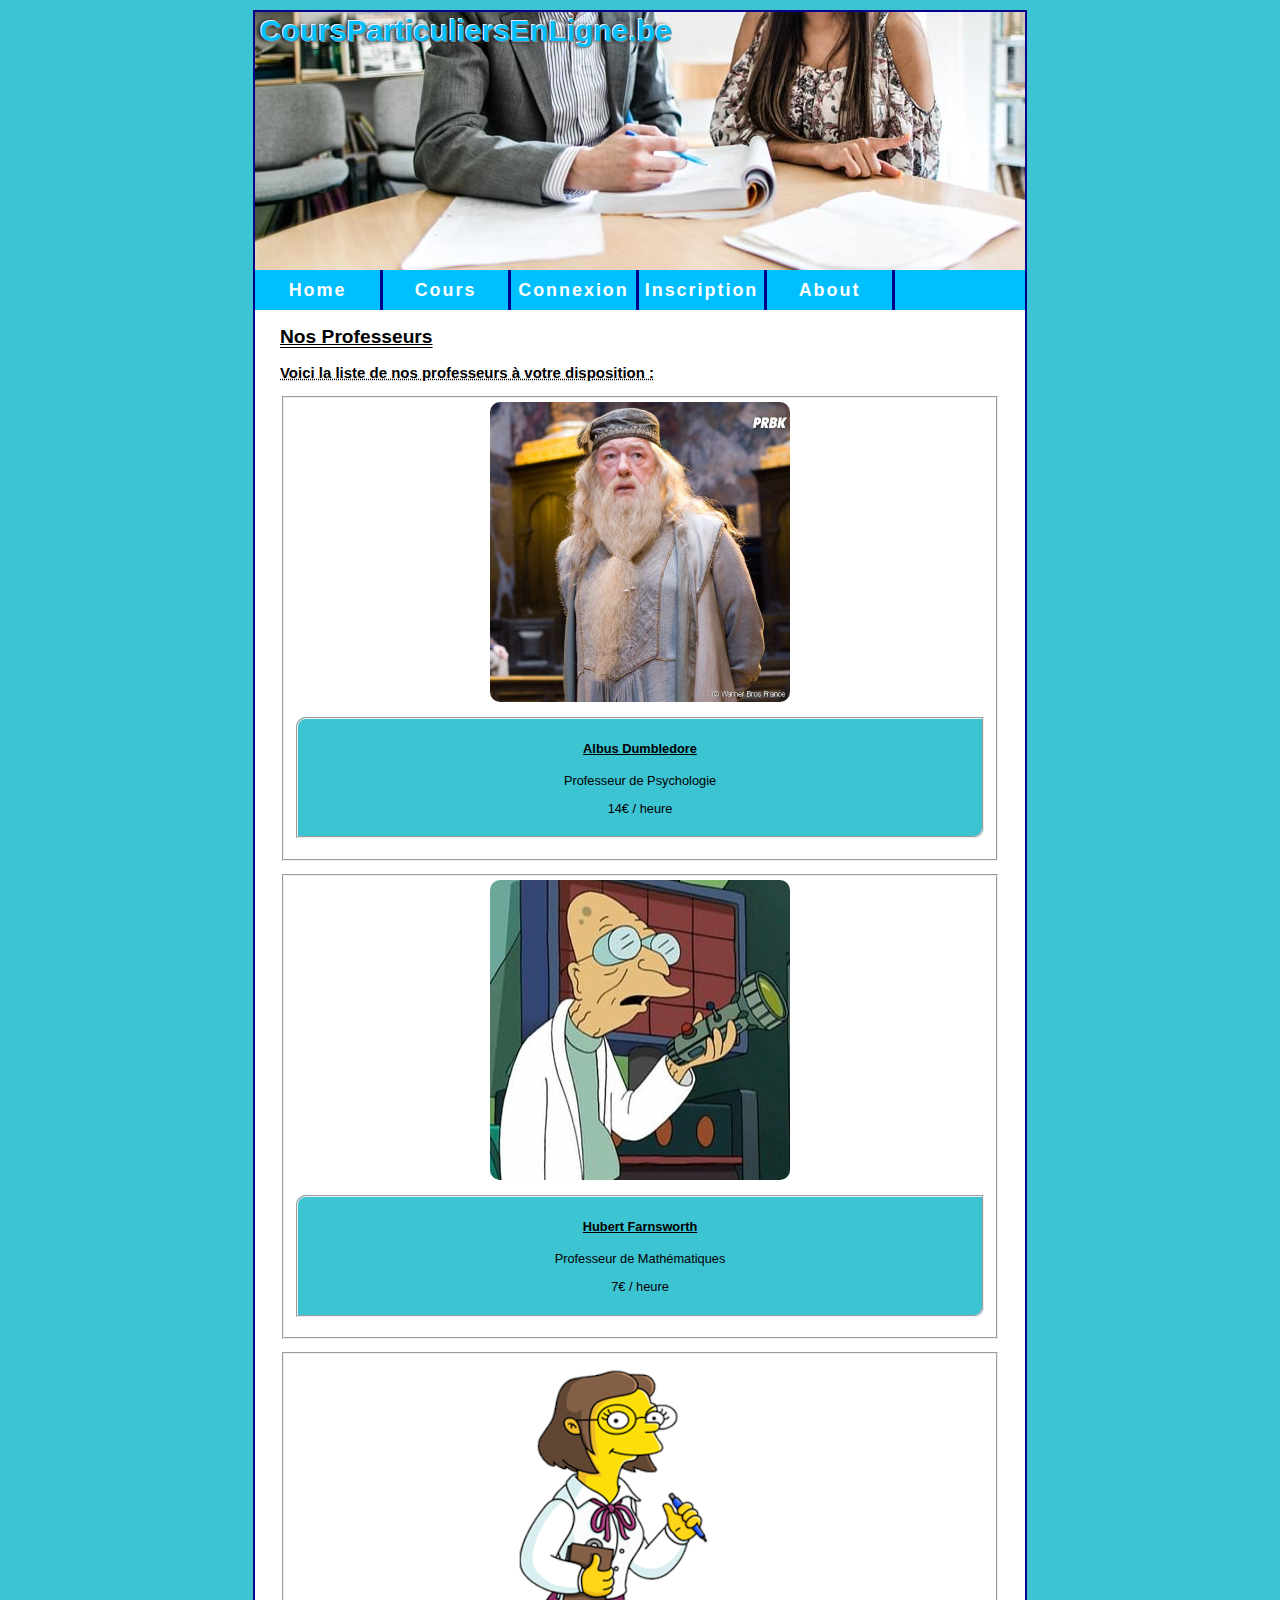
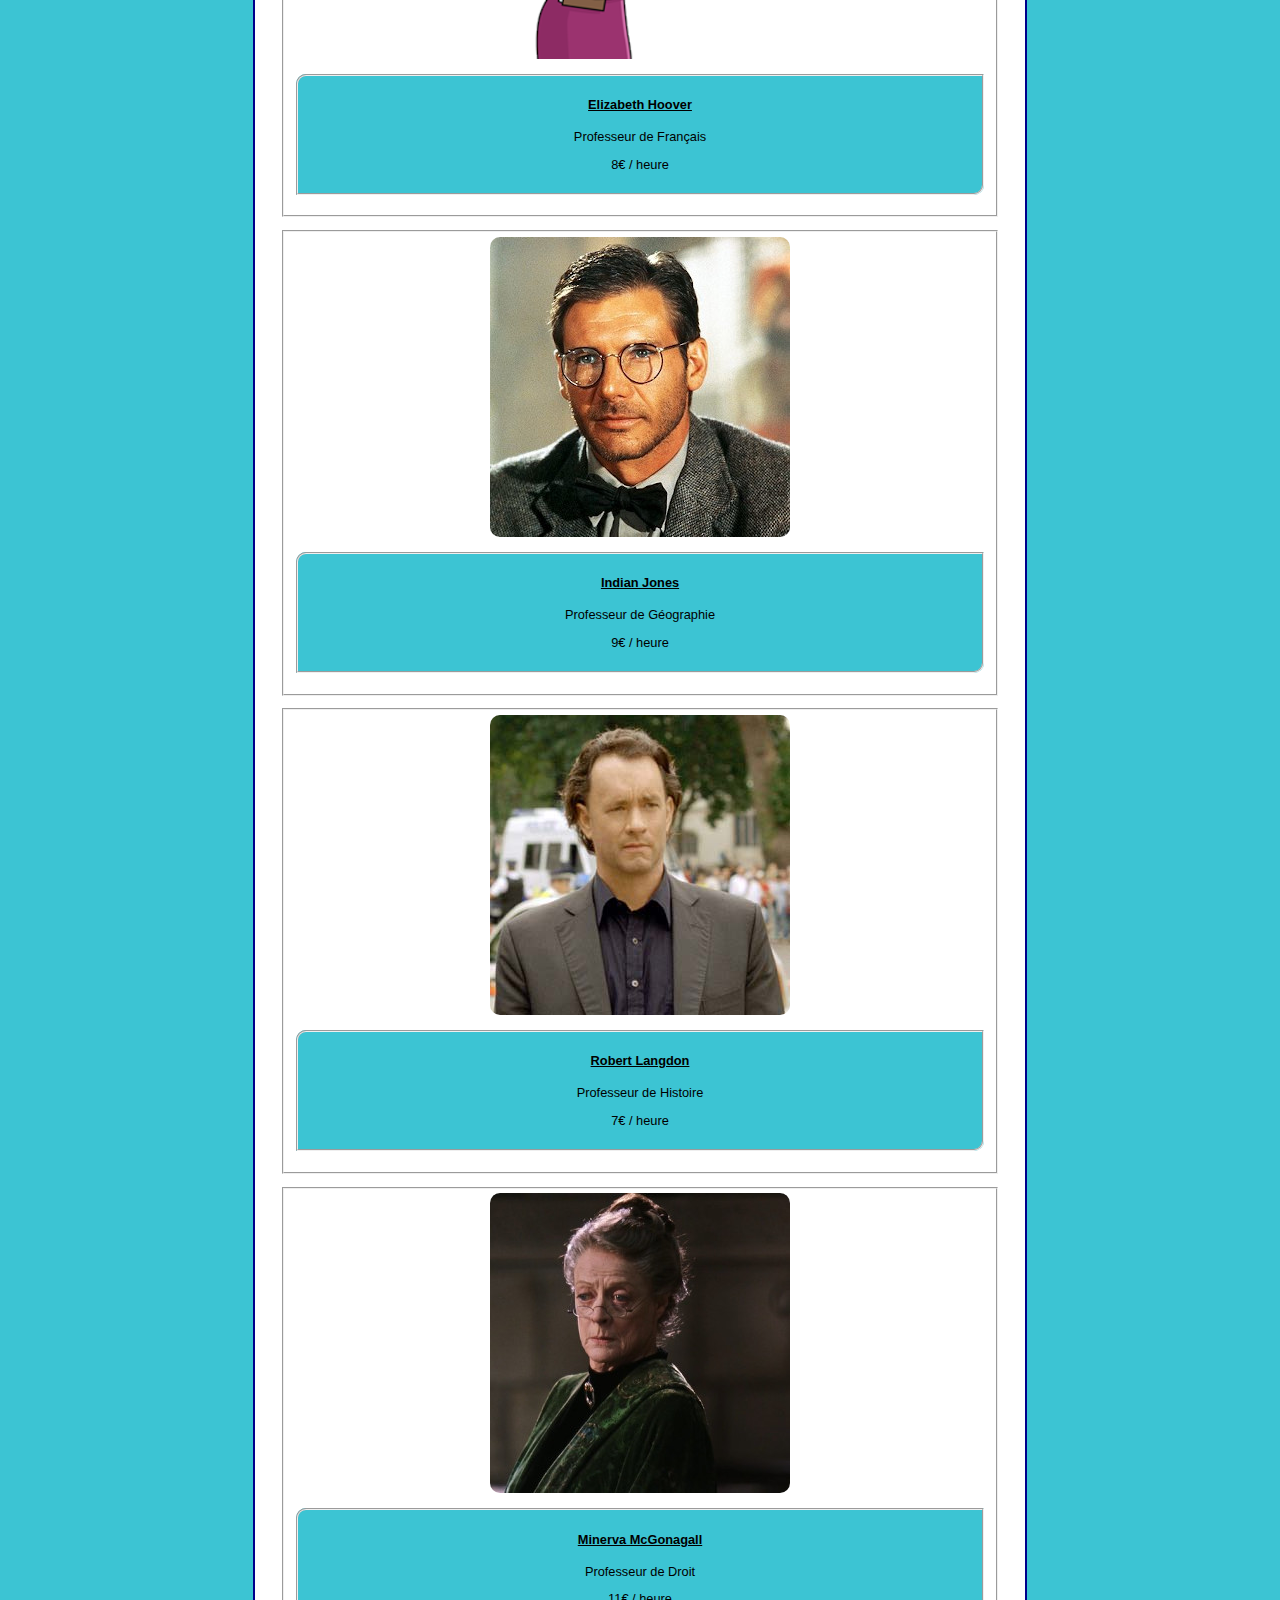
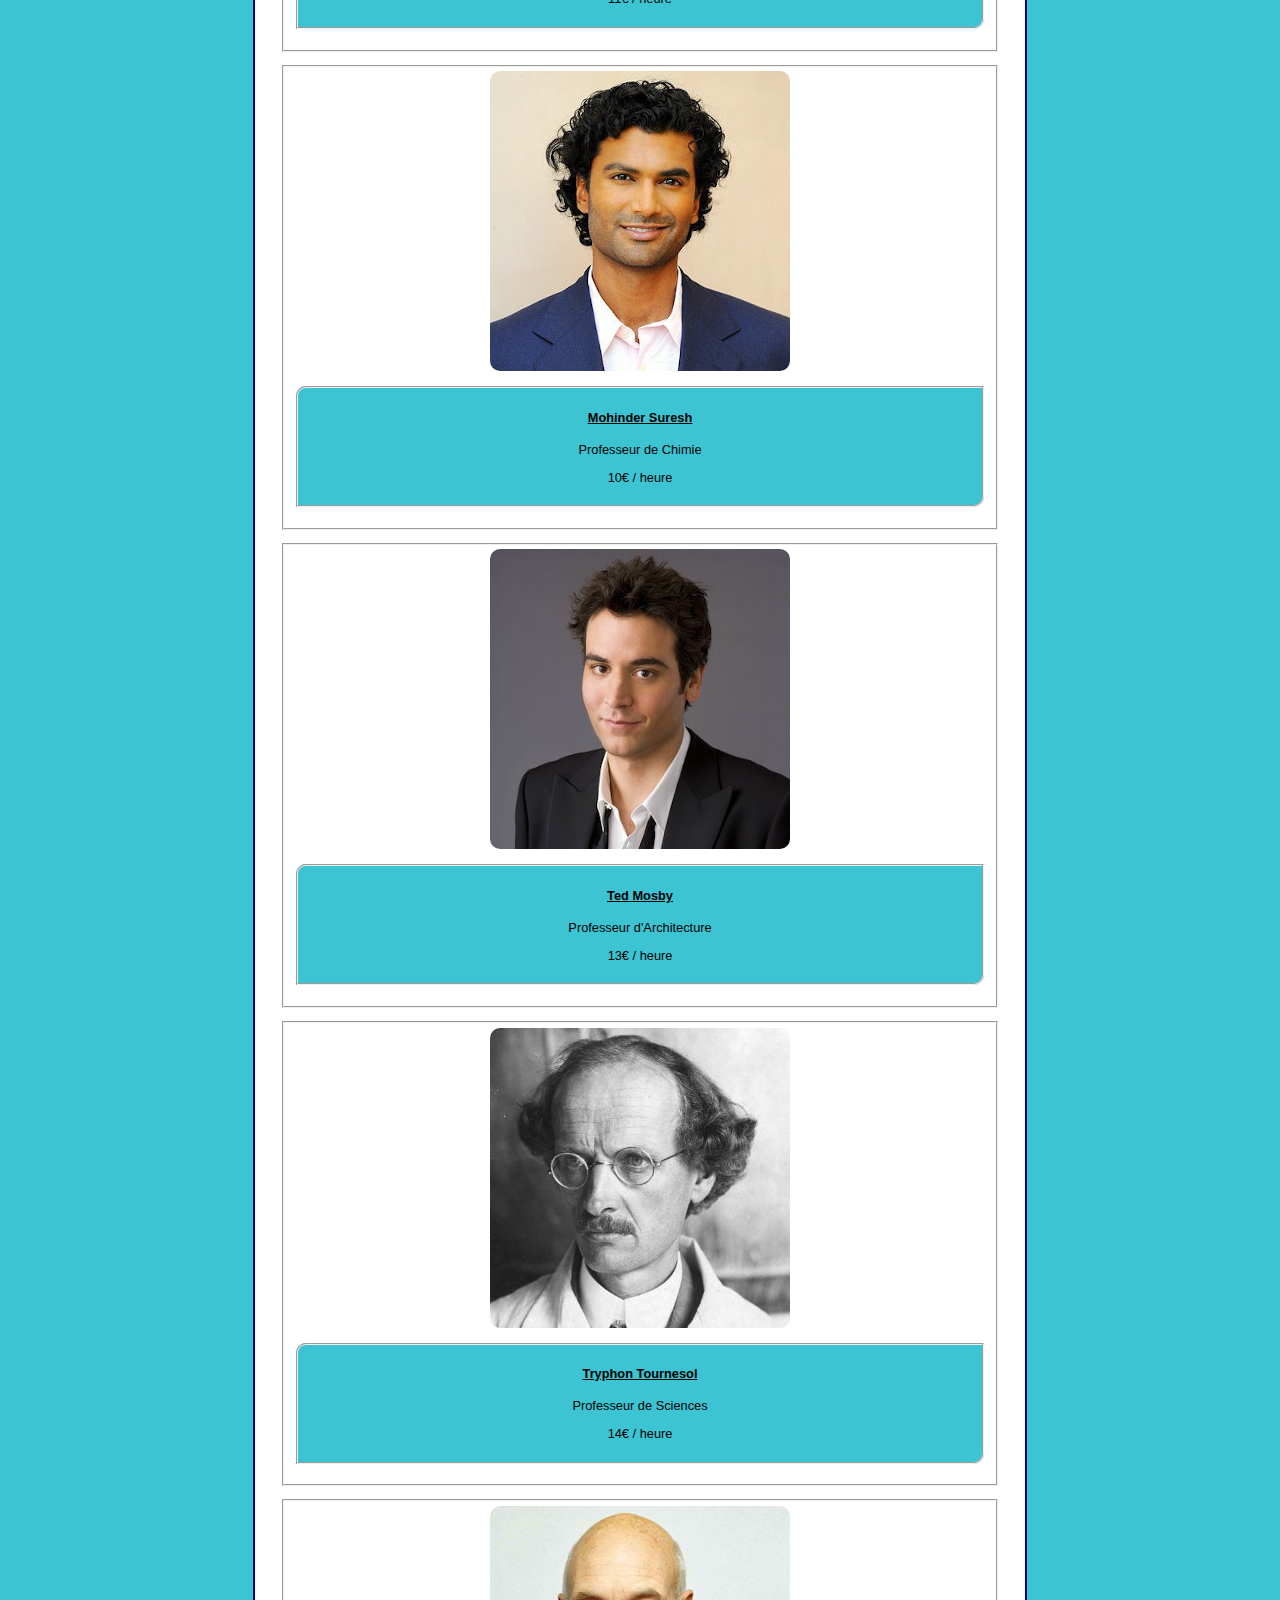
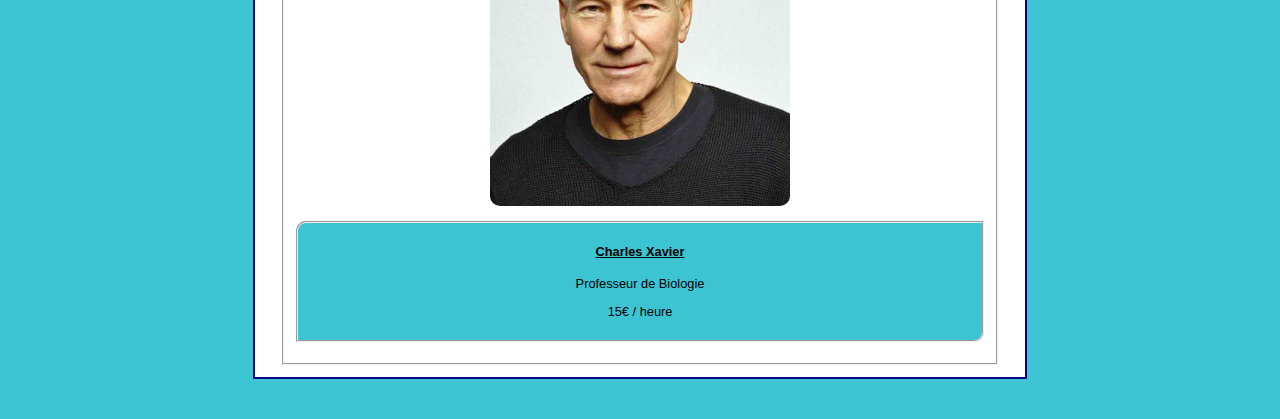
<file: Frontend/index.html>
<!DOCTYPE html>
<html lang="fr">
<head>
    <meta charset="UTF-8">
    <title>CoursParticuliersEnLigne.be</title>
    <script src="js/site_prof.js" type="text/javascript"></script>
    <link href="css/index.css" rel="stylesheet" type="text/css">
</head>

<body>
    <div id="contenu">
        <h1 id="header"><span>CoursParticuliersEnLigne.be</span></h1>

        <nav>
            <ul id="horizontal">
                <li><a href="index.html">Home</a></li>
                <li><a href="coursParticuliers.html">Cours</a></li>
                <li><a href="connexion.html">Connexion</a></li>
                <li><a href="inscription.html">Inscription</a></li>
                <li><a href="about.html">About</a></li>
            </ul>
        </nav>

        <div id="presentation">
            <h2>Nos Professeurs</h2>
                <h3>Voici la liste de nos professeurs à votre disposition :</h3>
                    <fieldset>
                        <img src="img-prof/dumbledore.jpg" alt="Dumbledore"><br>
                        <fieldset class="description">
                            <h4>Albus Dumbledore</h4>
                            <p>Professeur de Psychologie</p>
                            <p>14€ / heure</p>
                            </fieldset>
                    </fieldset>
                    <fieldset>
                        <img src="img-prof/farnsworth.jpg" alt="Farnsworth"><br>
                        <fieldset class="description">
                            <h4>Hubert Farnsworth</h4>
                            <p>Professeur de Mathématiques</p>
                            <p>7€ / heure</p>
                        </fieldset>
                    </fieldset>
                    <fieldset>
                        <img src="img-prof/hoover.png" alt="Hoover"><br>
                        <fieldset class="description">
                            <h4>Elizabeth Hoover</h4>
                            <p>Professeur de Français</p>
                            <p>8€ / heure</p>
                        </fieldset>
                    </fieldset>
                    <fieldset>
                        <img src="img-prof/indiana_jones.jpg" alt="indiana Jones"><br>
                        <fieldset class="description">
                            <h4>Indian Jones</h4>
                            <p>Professeur de Géographie</p>
                            <p>9€ / heure</p>
                        </fieldset>
                    </fieldset>
                    <fieldset>
                        <img src="img-prof/langdon.jpg" alt="Langdon"><br>
                        <fieldset class="description">
                            <h4>Robert Langdon</h4>
                            <p>Professeur de Histoire</p>
                            <p>7€ / heure</p>
                        </fieldset>
                    </fieldset>
                    <fieldset>
                        <img src="img-prof/mcgonagall.jpg" alt="McGonagall"><br>
                        <fieldset class="description">
                            <h4>Minerva McGonagall</h4>
                            <p>Professeur de Droit</p>
                            <p>11€ / heure</p>
                        </fieldset>
                    </fieldset>
                    <fieldset>
                        <img src="img-prof/mohinder.jpg" alt="Mohinder"><br>
                        <fieldset class="description">
                            <h4>Mohinder Suresh</h4>
                            <p>Professeur de Chimie</p>
                            <p>10€ / heure</p>
                        </fieldset>
                    </fieldset>
                    <fieldset>
                        <img src="img-prof/ted.jpg" alt="Ted Mosby"><br>
                        <fieldset class="description">
                            <h4>Ted Mosby</h4>
                            <p>Professeur d'Architecture</p>
                            <p>13€ / heure</p>
                        </fieldset>
                    </fieldset>
                    <fieldset>
                        <img src="img-prof/tournesol.jpg" alt="Tournesol"><br>
                        <fieldset class="description">
                            <h4>Tryphon Tournesol</h4>
                            <p>Professeur de Sciences</p>
                            <p>14€ / heure</p>
                        </fieldset>
                    </fieldset>
                    <fieldset>
                        <img src="img-prof/xavier.jpg" alt="Xavier"><br>
                        <fieldset class="description">
                            <h4>Charles Xavier</h4>
                            <p>Professeur de Biologie</p>
                            <p>15€ / heure</p>
                        </fieldset>
                    </fieldset>
        </div>

    </div>
<br><br>

</body>
</html>
</file>
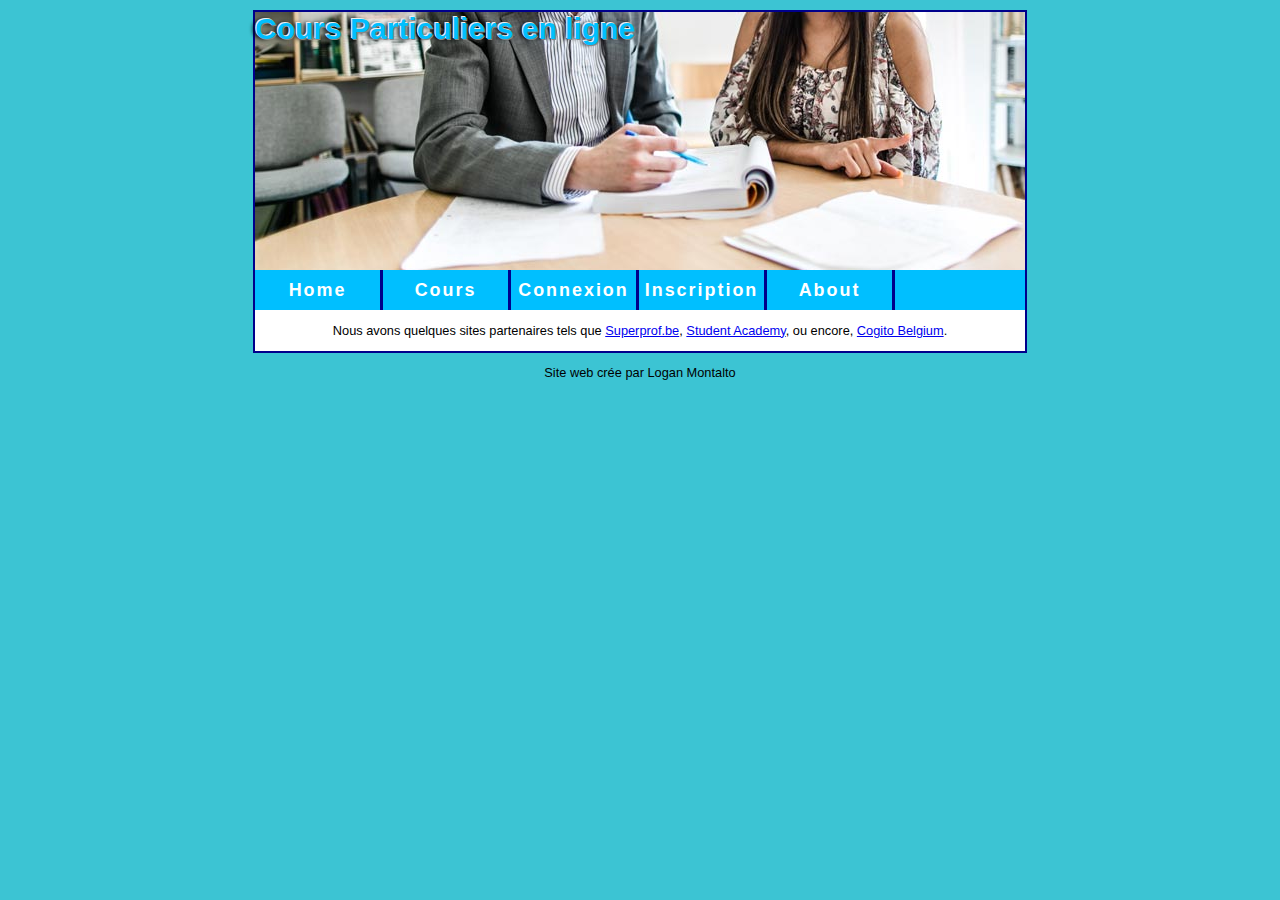
<file: Frontend/about.html>
<!DOCTYPE html>
<html lang="fr">
<head>
    <meta charset="UTF-8">
    <title>About</title>
    <script src="js/site_prof.js" type="text/javascript"></script>
    <link href="css/index.css" rel="stylesheet" type="text/css">
</head>

<body>
    <div id="contenu">
        <h1 id="header">Cours Particuliers en ligne</h1>

        <nav>
            <ul id="horizontal">
                <li><a href="index.html">Home</a></li>
                <li><a href="coursParticuliers.html">Cours</a></li>
                <li><a href="connexion.html">Connexion</a></li>
                <li><a href="inscription.html">Inscription</a></li>
                <li><a href="about.html">About</a></li>
            </ul>
        </nav>

        <div id="presentation">
            <p>Nous avons quelques sites partenaires tels que <a href="https://www.superprof.be/">Superprof.be</a>, <a href="https://studentacademy.be/">Student Academy</a>, ou encore, <a href="http://www.cogitobelgium.com/#"> Cogito Belgium</a>.</p>
        </div>

    </div>
    <p>Site web crée par Logan Montalto</p>
</body>
</html>
</file>
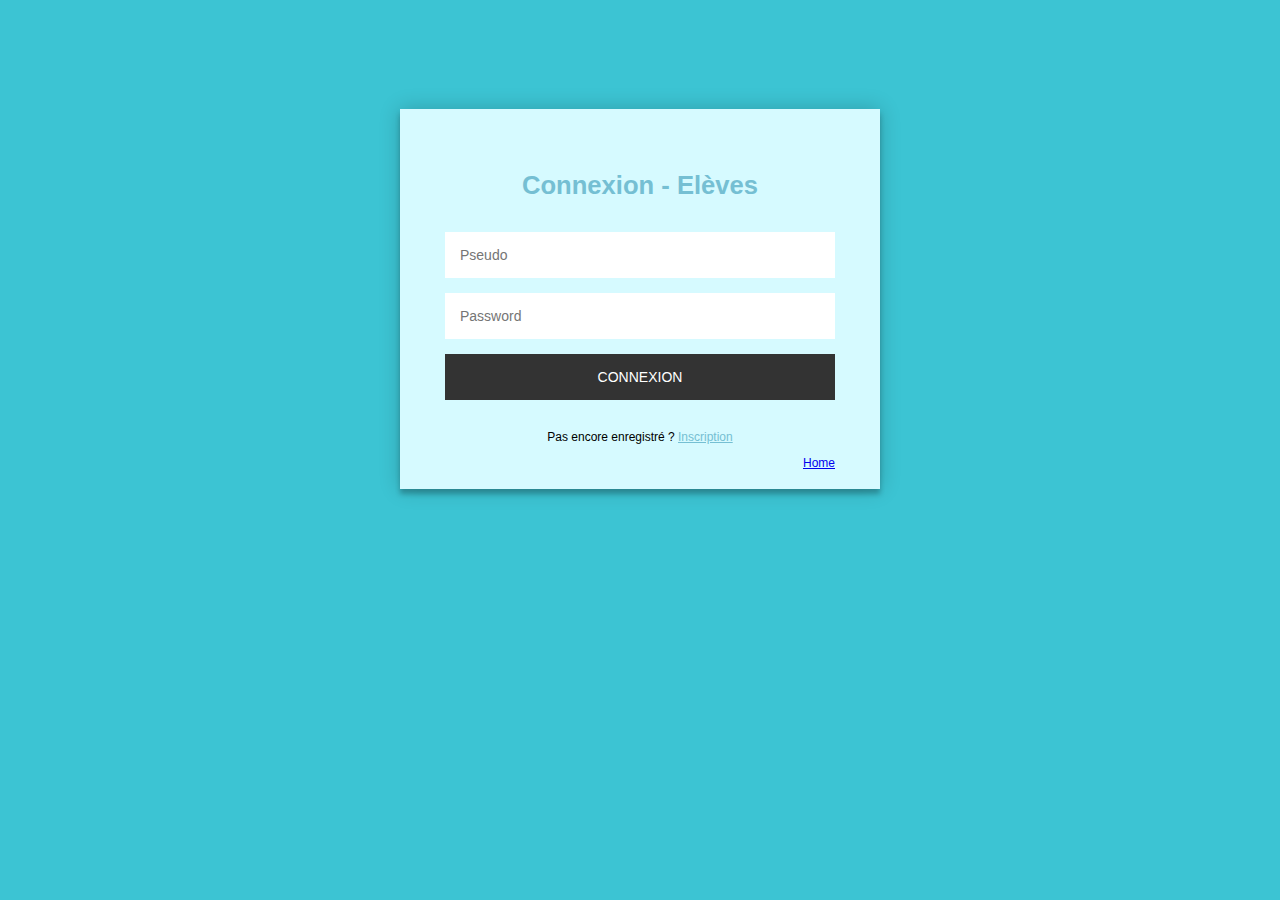
<file: Frontend/connexion.html>
<!DOCTYPE html>
<html lang="fr">
<head>
    <meta charset="UTF-8">
    <title>Connexion</title>
    <script src="js/site_prof.js" type="text/javascript"></script>
    <link href="css/connexion-inscription.css" rel="stylesheet" type="text/css">
</head>
<body>
    <div class="login-page">
        <div class="form">
            <h1>Connexion - Elèves</h1><br>
            <form class="login-form" name="formconnexion" onsubmit="return connexion(this)">
                <input type="text" id="copseudo" name="copseudo" placeholder="Pseudo" required/>

                <input type="password" id="cocode" name="cocode" placeholder="Password" required/>

                <input type="submit" value="Connexion" id="connection">
                <div id="erreurConnection"></div>
                <p class="message">Pas encore enregistré ? <a href="inscription.html">Inscription</a></p>
            </form>
            <p class="home"><a href="index.html">Home</p>
        </div>
    </div>
</body>
</html>
</file>
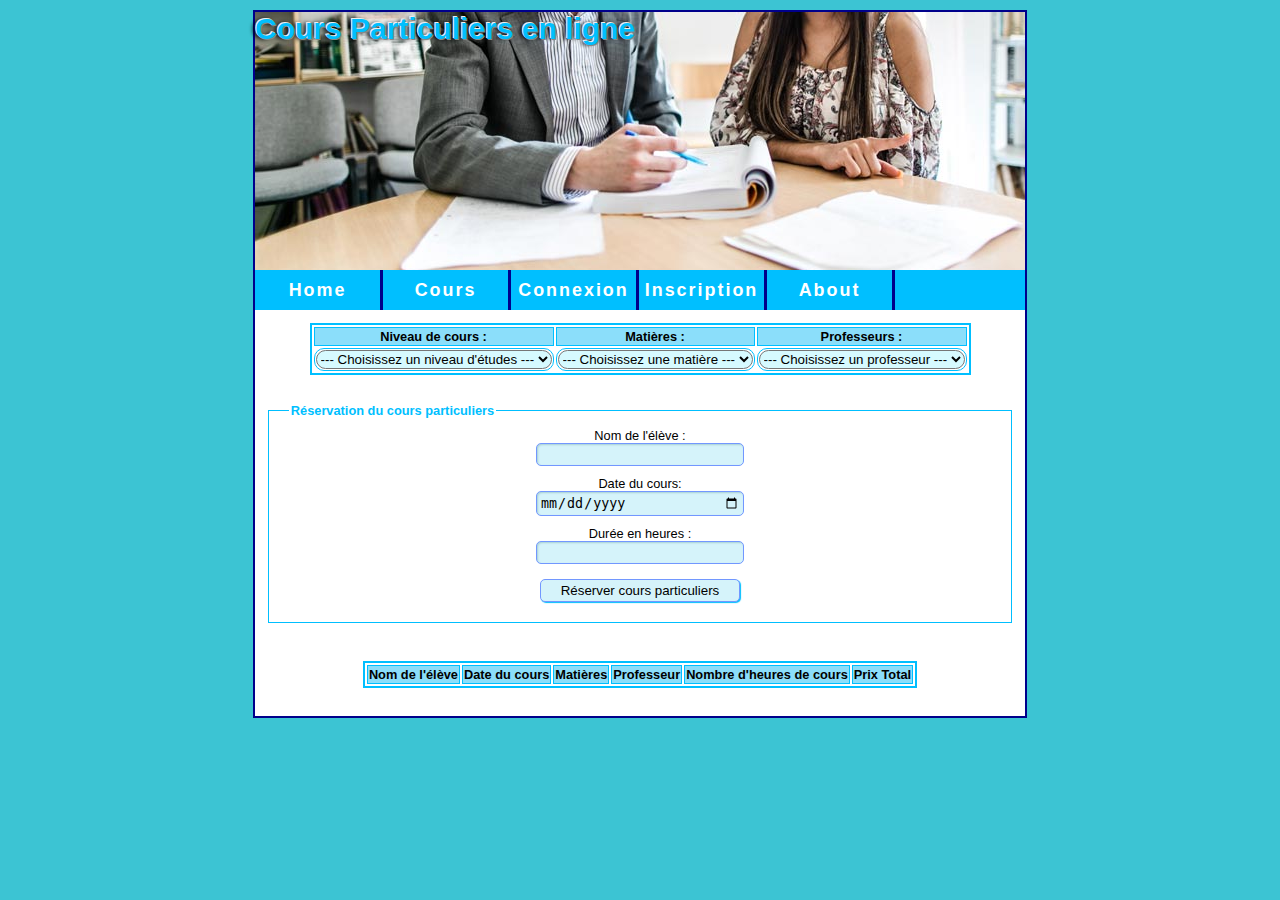
<file: Frontend/coursParticuliers.html>
<!DOCTYPE html>
<html lang="fr">
<head>
    <meta charset="UTF-8">
    <title>Réservez vos cours particuliers</title>
    <script src="js/site_prof.js" type="text/javascript"></script>
    <link href="css/index.css" rel="stylesheet" type="text/css">
</head>
<body onload="initialisationPage()">

    <div id="contenu">
        <h1 id="header">Cours Particuliers en ligne</h1>

        <nav>
            <ul id="horizontal">
                <li><a href="index.html">Home</a></li>
                <li><a href="coursParticuliers.html">Cours</a></li>
                <li><a href="connexion.html">Connexion</a></li>
                <li><a href="inscription.html">Inscription</a></li>
                <li><a href="about.html">About</a></li>
            </ul>
        </nav>

<!-- Liste déroulante dynamique, choix du niveau qui fait apparaitre les matières -->
    <form name="formMatiere" action="#" onSubmit="return ajouterCoursParticuliers(this)">
        <table>
            <tr>
                <th>Niveau de cours&nbsp;:</th>
                <th>Matières&nbsp;:</th>
                <th>Professeurs&nbsp;:</th>
            </tr>
            <tr>
                <td class="listeDeroulante"><select name="Niveau" onChange='Choix(this.form)'>
                    <option>--- Choisissez un niveau d'études ---</option>
                    <option>Primaire</option>
                    <option>Secondaire</option>
                    <option>Supérieur</option>
                </select></td>
                <td class="listeDeroulante"><select id="Matieres" name="Matieres" onChange='Prof(this.form)'>
                    <option>--- Choisissez une matière ---</option>
                </select></td>
                <td class="listeDeroulante"><select id="Profs" name="Profs">
                    <option>--- Choisissez un professeur ---</option>
                </select></td>
            </tr>
        </table>
        <br>

    <!-- Cette section contient le formulaire pour cours en ligne -->
        <fieldset class="formulaireReserv">
            <legend>Réservation du cours particuliers</legend>
            <label for="nom">Nom de l'élève :</label>
            <input type="text" id="nom" name="nom" required><br>

            <!-- date du cours -->
            <label for="date">Date du cours:</label>
            <input id="date" name="date" type="date" required><br>

            <!-- duree -->
            <label for="duree">Durée en heures : </label>
            <input id="duree" name="duree" type="number" min="1" max="15" step="1" required><br><br>

            <input type="submit" value="Réserver cours particuliers">
        </fieldset>
    </form>
    <br>
    <section>
        <table>
            <thead>
                <tr>
                    <th>Nom de l'élève</th>
                    <th>Date du cours</th>
                    <th>Matières</th>
                    <th>Professeur</th>
                    <th>Nombre d'heures de cours</th>
                    <th>Prix Total</th>
                </tr>
            </thead>
            <tbody id='cours_particuliers'></tbody>
        </table>
    </section><br>
    </div>
</body>
</html>
</file>
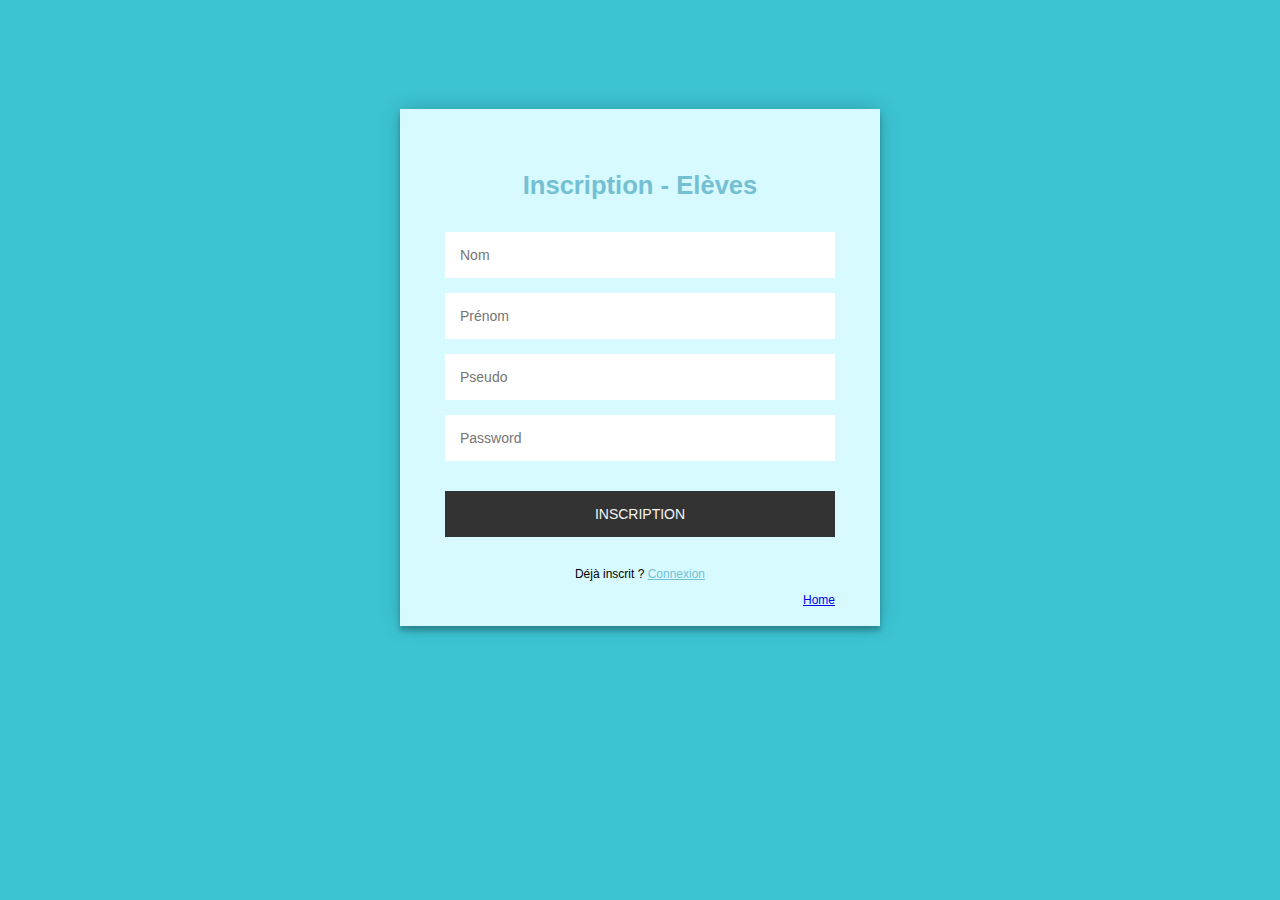
<file: Frontend/inscription.html>
<!DOCTYPE html>
<html lang="fr">
<head>
    <meta charset="UTF-8">
    <title>Inscription</title>
    <script src="js/site_prof.js" type="text/javascript"></script>
    <link href="css/connexion-inscription.css" rel="stylesheet" type="text/css">
</head>
<body>
    <div class="login-page">
        <div class="form">
            <h1>Inscription - Elèves</h1><br>
            <form id="inscription" name="forminscription" onsubmit="return inscription()">
                <input type="text" id="inom" name="inom" placeholder="Nom" required><br>

                <input type="text" id="iprenom" name="iprenom" placeholder="Prénom" required><br>

                <input type="text" id="ipseudo" name="ipseudo" placeholder="Pseudo" required><br>

                <input type="password" id="icode" name="icode" placeholder="Password" required><br><br>

                <input type="submit" value="Inscription" id="inscript">
                <div id="erreurInscription"></div>

                <p class="message">Déjà inscrit ? <a href="connexion.html">Connexion</a></p>

                <p class="home"><a href="index.html">Home</p>
            </form>
        </div>
    </div>
</body>
</html>
</file>
<file: Frontend/css/index.css>
body {
    margin: 10px 0;
    padding: 0;
    text-align: center;
    font: 0.8em "Trebuchet MS", helvetica, sans-serif;
    background: #3cc4d3;
}

h1#header {
    height: 258px;
    margin: 0;
    background: url("../img-site/cours.jpg") no-repeat;
}

h1 {
    font-size: 30px;
    text-shadow: -1px -1px #eee, 1px 1px #888, -3px 0 4px #000;
    color: deepskyblue;
    text-align: left;
}

h1#header span {
    margin-left: 5px;
    vertical-align: middle;
}

h2 {
    text-decoration: double underline;
}

h3 {
text-decoration: underline dotted;
}

ul#horizontal {
    height: 40px;
    margin: 0;
    padding: 0;
    background: deepskyblue;
    list-style-type: none;
}

ul#horizontal li {
    float: left;
    text-align: center;
}

ul#horizontal li a {
    width: 125px;
    line-height: 40px;
    font-size: 1.4em;
    font-weight: bold;
    letter-spacing: 2px;
    color: white;
    display: block;
    text-decoration: yellow;
    border-right: 3px solid darkblue;
}

div#contenu {
    width: 770px;
    margin: 0 auto;
    text-align: left;
    border: 2px solid darkblue;
    background: #ffffff;
}


table {
    border: 2px solid deepskyblue;
    margin: 1em auto;
    text-align: center;
}

th, tr, td {
    border: 1px solid deepskyblue;
}

div#presentation {
    padding: 0 25px 0 25px;
}

div#presentation fieldset {
    margin-bottom: 1em;
}

div#presentation p {
    text-align: center;
}

img {
    display: block;
    margin-left: auto;
    margin-right: auto;
    -moz-border-radius:10px 0;
    -webkit-border-radius:10px 0;
    border-radius:10px 10px;
}

h4 {
    text-align: center;
    font-weight: bold;
    text-decoration: underline;
}

fieldset.description {
    background-color: #3cc4d3;
    -moz-border-radius:10px 0;
    -webkit-border-radius:10px 0;
    border-radius:10px 0;
}


form {
    margin-top: 1em;
}

legend {
    text-align: left;
    color:deepskyblue;
    font-weight:bold
}

fieldset.formulaireReserv {
    text-align: center;
    margin-left: 1em;
    margin-right: 1em;
    padding:0 20px 20px 20px;
    margin-bottom:10px;
    border:1px solid deepskyblue;
}

label {
    margin-top:10px;
    display:block;
}

input, option {
    background-color: #d5f3fa;
}
input {
    padding:3px;
    border:1px solid #7297ff;
    border-radius:5px;
    width:200px;
    box-shadow:1px 1px 2px #a7d0d3 inset;
}

input[type=submit] {
    box-shadow:1px 1px 1px deepskyblue;
    cursor:pointer;
}

th {
    background-color: #8bdefa;
}

select {
    background-color: #d6faff;
}

td.listeDeroulante, select {
    -moz-border-radius:10px 0;
    -webkit-border-radius:10px 0;
    border-radius:10px 10px;
}
</file>
<file: Frontend/css/connexion-inscription.css>
.login-page, .insert-page {
    width: 480px;
    padding: 8% 0 0;
    margin: auto;
    font: 0.8em "Trebuchet MS", helvetica, sans-serif;
}
.form {
    position: relative;
    z-index: 1;
    background: #d6faff;
    max-width: 480px;
    margin: 0 auto 100px;
    padding: 45px;
    text-align: center;
    box-shadow: 0 0 20px 0 rgba(0, 0, 0, 0.2), 0 5px 5px 0 rgba(0, 0, 0, 0.24);
}
.form input {
    font-family: "Roboto", sans-serif;
    outline: 0;
    background: #f2f2f2;
    width: 100%;
    border: 0;
    margin: 0 0 15px;
    padding: 15px;
    box-sizing: border-box;
    font-size: 14px;
}

h1 {
    color: #75bfd3;
}

#connection{
    font-family: "Roboto", sans-serif;
    text-transform: uppercase;
    outline: 0;
    background: #333333;
    width: 100%;
    border: 0;
    padding: 15px;
    color: #FFFFFF;
    font-size: 14px;
    -webkit-transition: all 0.3 ease;
    transition: all 0.3 ease;
    cursor: pointer;
}

#inscript{
    font-family: "Roboto", sans-serif;
    text-transform: uppercase;
    outline: 0;
    background: #333333;
    width: 100%;
    border: 0;
    padding: 15px;
    color: #f5f5f5;
    font-size: 14px;
    -webkit-transition: all 0.3 ease;
    transition: all 0.3 ease;
    cursor: pointer;
}

#inscript:hover,#inscript:active,#inscript:focus {
    background: #75bfd3;
}

#connection:hover,#connection:active,#connection:focus {
    background: #75bfd3;
}

.form .home {
    color: #000000;
    font-size: 12px;
    float: right;
}

.form .message {
    margin: 15px 0 0;
    color: #000000;
    font-size: 12px;
}

.form .message a {
    color: #75bfd3;
    text-decoration: underline;
}

.form .message a:hover {
    text-decoration: underline;
}

.form .register-form {
    display: none;
}

#inom, #iprenom, #ipseudo, #icode {
    background-color: white;
}

#copseudo, #cocode {
    background-color: white;
}

body {
    background-color: #3cc4d3;
    font-family: "Roboto", sans-serif;
    -webkit-font-smoothing: antialiased;
    -moz-osx-font-smoothing: grayscale;
}
</file>
